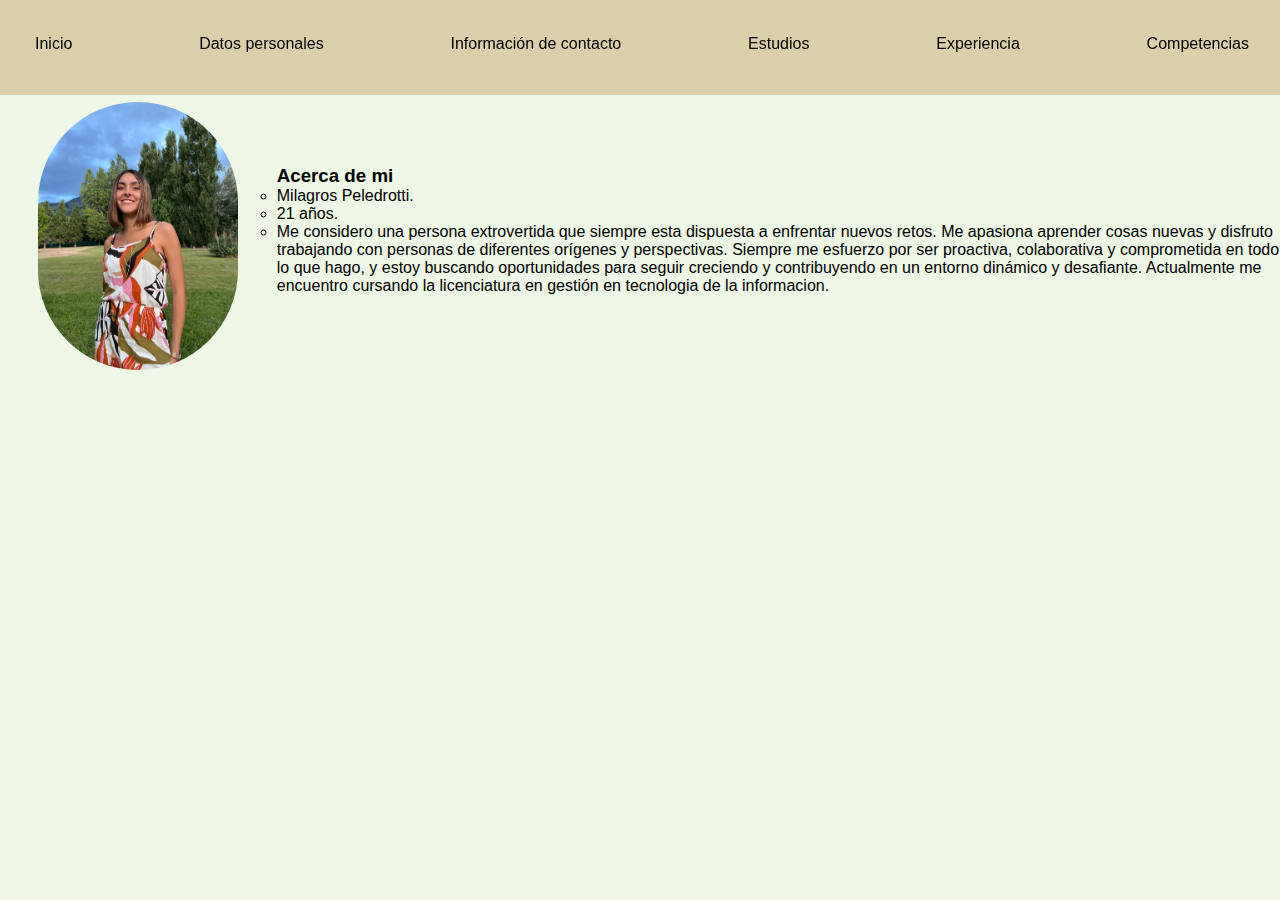
<file: index.html>
<!DOCTYPE html>
<html lang="en">
<head>
    <meta charset="UTF-8">
    <meta http-equiv="X-UA-Compatible" content="IE=edge">
    <meta name="viewport" content="width=device-width, initial-scale=1.0">
    <title>Curriculum Vitae</title>
    <link rel="stylesheet" href="style.css">
    <style>
      .contenedor {
      display: flex;
      align-items: center;
      }
    
      .contenedor img {
      margin-right: 0px;
      width: 200px;
      height: auto;
      }
      .contenedor p {
      margin-left: 0px;
      }
      

    </style>
</head>
<body>
    <h1>
      <ul class= "titulo"> </ul></h1>
    
    <div id="contenedor-principal">  
    </div>   
    <header>
        
        <nav class="nav-menu">
          <ul class="tituloinicio" class="flex" >
            <a href="inicio.html">Inicio</a>
            <a href="datospersonales.html">Datos personales</a>
            <a href="infocontacto.html">Información de contacto</a>
            <a href="estudios.html">Estudios</a>
            <a href="experiencia.html">Experiencia</a>
            <a href="competencias.html">Competencias</a>
          </ul>
        </nav>
      </header>
      <section id="inicio">
        <div class="contenedor">
            <img src="fotomili.jpeg" alt="foto Milagros">
                   
            <ul class="estiloprincipal">
              <h3>Acerca de mi</h3>
            <li>Milagros Peledrotti.</li>
            <li>21 años.</li>
            <li>Me considero una persona extrovertida que siempre esta dispuesta a enfrentar nuevos retos. Me apasiona aprender cosas nuevas y disfruto trabajando con personas de diferentes orígenes y perspectivas. Siempre me esfuerzo por ser proactiva, colaborativa y comprometida en todo lo que hago, y estoy buscando oportunidades para seguir creciendo y contribuyendo en un entorno dinámico y desafiante. Actualmente me encuentro cursando la licenciatura en gestión en tecnologia de la informacion.</li>
          </ul>
        </div>
      </section>      
      
</body>
</file>
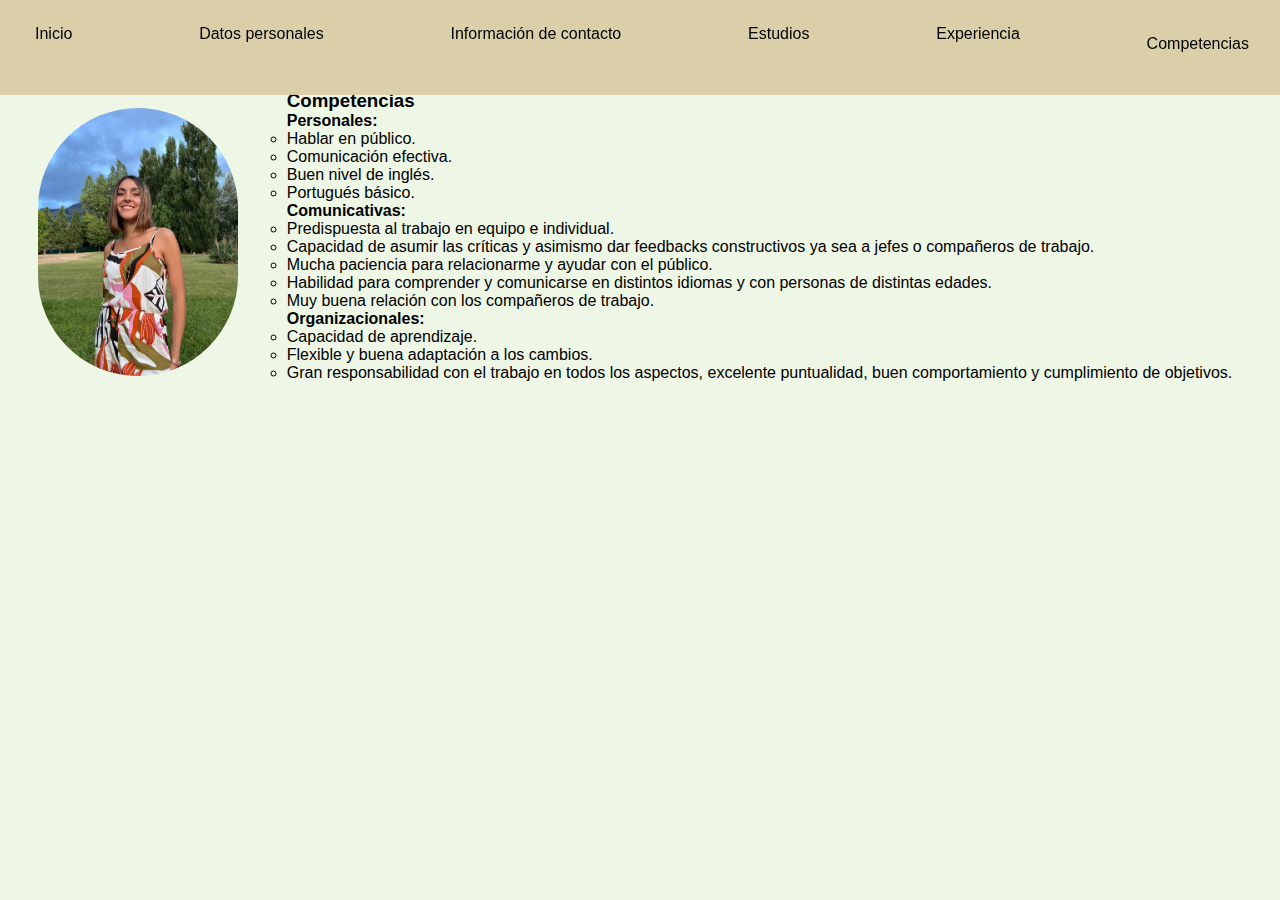
<file: competencias.html>
<!DOCTYPE html>
<html lang="en">
  <head>
    <meta charset="UTF-8">
    <meta http-equiv="X-UA-Compatible" content="IE=edge">
    <meta name="viewport" content="width=device-width, initial-scale=1.0">
    <title>Curriculum Vitae</title>
    <link rel="stylesheet" href="style.css">
    <style>
      .contenedor {
      display: flex;
      align-items: center;
      }
    
      .contenedor img {
      margin-right: 10px;
      width: 200px;
      height: auto;
      }
      .contenedor p {
      margin-left: 0px;
      }

    </style>
  </head>

  <body>
    <h1>
      <ul class= "titulo"> </ul>
    </h1>
    
    <div id="contenedor-principal"></div>   
  </body>

  <header> 
    <nav class="nav-menu">
        <ul class="tituloinicio" class="flex">
          <li><a href="inicio.html">Inicio</a></li>
          <li><a href="datospersonales.html">Datos personales</a></li>
          <li><a href="infocontacto.html">Información de contacto</a></li>
          <li><a href="estudios.html">Estudios</a></li>
          <li><a href="experiencia.html">Experiencia</a></li>
          <a href="competencias.html">Competencias</a>
        </ul>
    </nav>
</header>


    <section id="inicio">
      <div class="contenedor">
          <img src="fotomili.jpeg" alt="foto Milagros">
          <ul class="estiloprincipal">
            <h3>Competencias</h3> 

            <ul class="sin-puntos">
                <li> <h4>Personales:</h4>
                  <ul class="circulos">
                    <li>Hablar en público.</li>
                    <li>Comunicación efectiva.</li>
                    <li>Buen nivel de inglés.</li>
                    <li>Portugués básico.</li>
                  </ul>
                </li>  
                <li><h4>Comunicativas:</h4>
                    <ul class="circulos">
                      <li>Predispuesta al trabajo en equipo e individual.</li>
                      <li> Capacidad de asumir las críticas y asimismo dar feedbacks constructivos ya sea a jefes o 
                          compañeros de trabajo.
                          </li>
                      <li> Mucha paciencia para relacionarme y ayudar con el público.</li>
                      <li>Habilidad para comprender y comunicarse en distintos idiomas y con personas de distintas edades.</li>
                      <li>Muy buena relación con los compañeros de trabajo.</li>
                    </ul>
                </li>
                <li><h4>Organizacionales:</h4>
                    <ul class="circulos">
                      <li>Capacidad de aprendizaje.</li>
                      <li>Flexible y buena adaptación a los cambios.</li>
                      <li> Gran responsabilidad con el trabajo en todos los aspectos, excelente puntualidad, buen comportamiento y cumplimiento de objetivos.</li>
                    </ul>
                </li>
            </ul>           
        </div>
    </section>
  
</html>
</file>
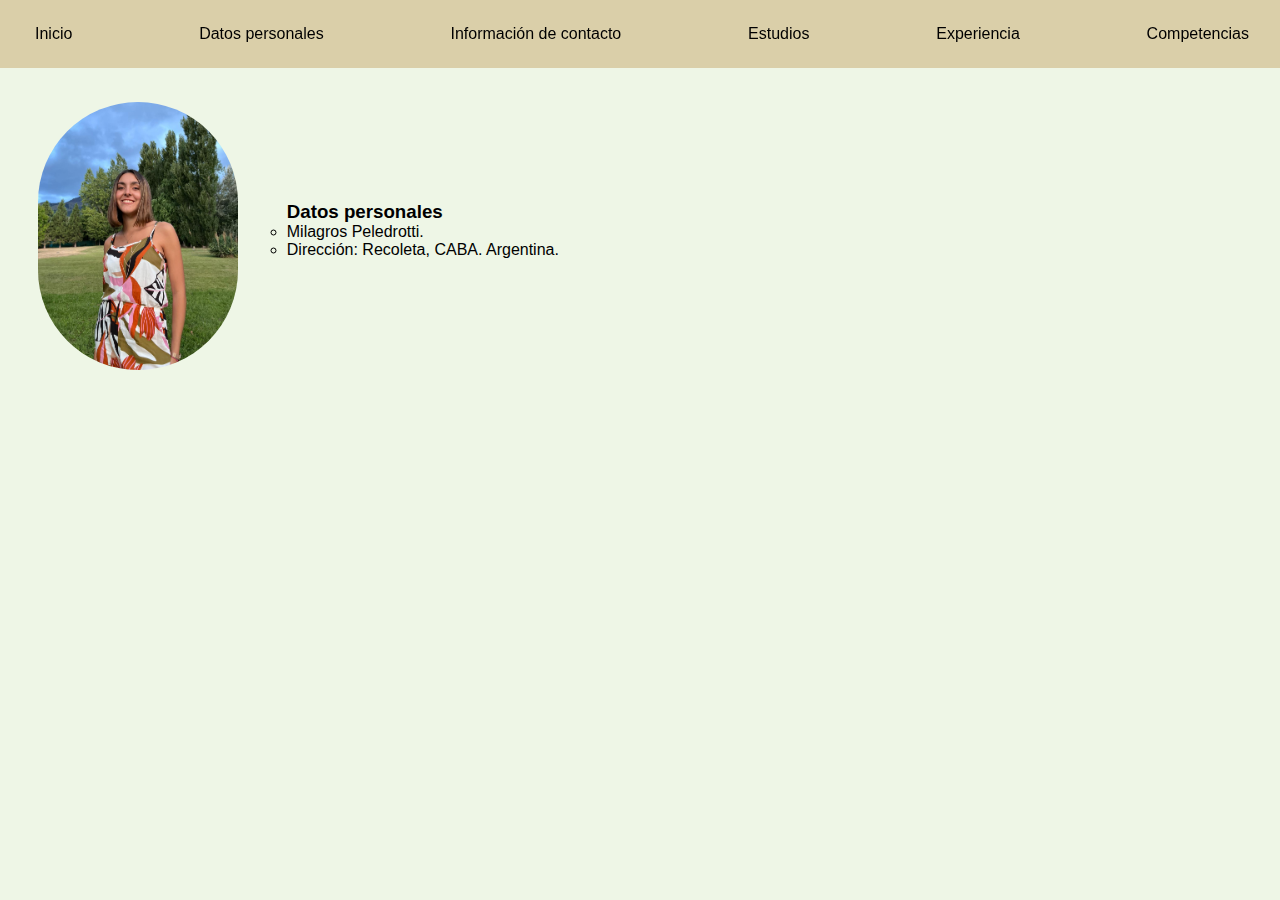
<file: datosPersonales.html>
<!DOCTYPE html>
<html lang="en">
<head>
    <meta charset="UTF-8">
    <meta http-equiv="X-UA-Compatible" content="IE=edge">
    <meta name="viewport" content="width=device-width, initial-scale=1.0">
    <title>Curriculum Vitae</title>
    <link rel="stylesheet" href="style.css">
    <style>
      .contenedor {
      display: flex;
      align-items: center;
      }
    
      .contenedor img {
      margin-right: 10px;
      width: 200px;
      height: auto;
      }
      .contenedor p {
      margin-left: 10px;
      }

    </style>
</head>
 <body>
    <h1>
      <ul class= "titulo"> </ul></h1>
    
    <div id="contenedor-principal">  
    </div>   
    <header>
        
        <nav class="nav-menu">
          <ul class="tituloinicio">
            <li><a href="inicio.html">Inicio</a></li>
            <li><a href="datospersonales.html">Datos personales</a></li>
            <li><a href="infocontacto.html">Información de contacto</a></li>
            <li><a href="estudios.html">Estudios</a></li>
            <li><a href="experiencia.html">Experiencia</a></li>
            <li><a href="competencias.html">Competencias</a></li>
          </ul>
        </nav>
      </header>
      <section id="inicio">
        
        <div class="contenedor">
            <img src="fotomili.jpeg" alt="foto Milagros">
                   
            <ul class="estiloprincipal">
              <h3>Datos personales</h3>
            
              <li>Milagros Peledrotti.</li>
              <li>Dirección: Recoleta, CABA. Argentina.</li>
            </ul>
        </div>
      </section>      
  </body>

</html>
</file>
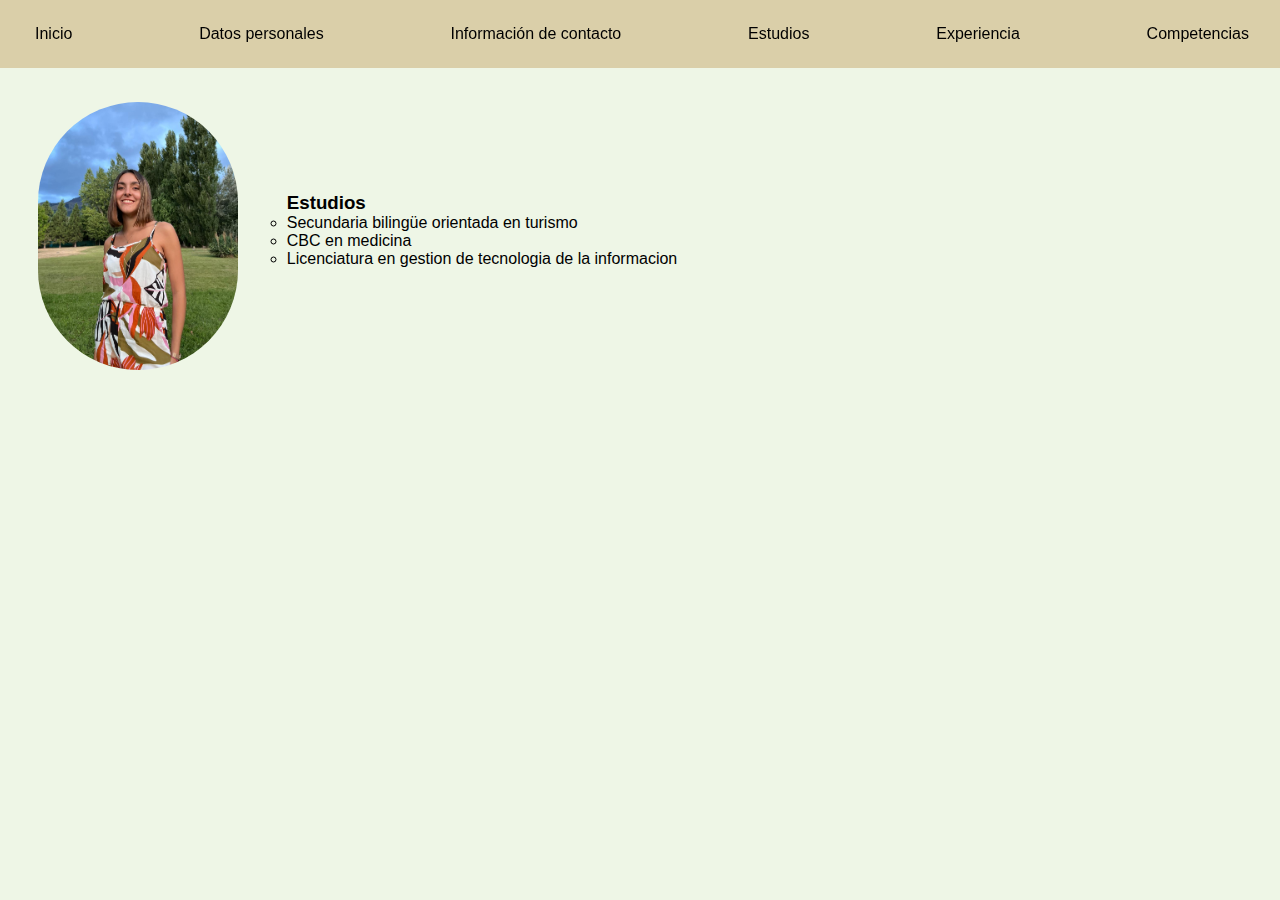
<file: estudios.html>
<!DOCTYPE html>
<html lang="en">
<head>
    <meta charset="UTF-8">
    <meta http-equiv="X-UA-Compatible" content="IE=edge">
    <meta name="viewport" content="width=device-width, initial-scale=1.0">
    <title>Curriculum Vitae</title>
    <link rel="stylesheet" href="style.css">
    <style>
      .contenedor {
      display: flex;
      align-items: center;
      }
    
      .contenedor img {
      margin-right: 10px;
      width: 200px;
      height: auto;
      }
      .contenedor p {
      margin-left: 10px;
      }

    </style>
</head>
<body>
    <h1>
      <ul class= "titulo"> </ul></h1>
    
    <div id="contenedor-principal">  
    </div>   
    <header>
        
      <nav class="nav-menu">
          <ul class="tituloinicio">
            <li><a href="inicio.html">Inicio</a></li>
            <li><a href="datospersonales.html">Datos personales</a></li>
            <li><a href="infocontacto.html">Información de contacto</a></li>
            <li><a href="estudios.html">Estudios</a></li>
            <li><a href="experiencia.html">Experiencia</a></li>
            <li><a href="competencias.html">Competencias</a></li>
          </ul>
        </nav>
      </header>
      <section id="inicio">
        <div class="contenedor">
            <img src="fotomili.jpeg" alt="foto Milagros">
                   
            <ul class="estiloprincipal">
              <h3>Estudios</h3>
              <li> Secundaria bilingüe orientada en turismo</li> 
              <li> CBC en medicina</li>
              <li> Licenciatura en gestion de tecnologia de la informacion</li>
            </ul>
        </div>
      </section>
        
  </body>
</html>
</file>
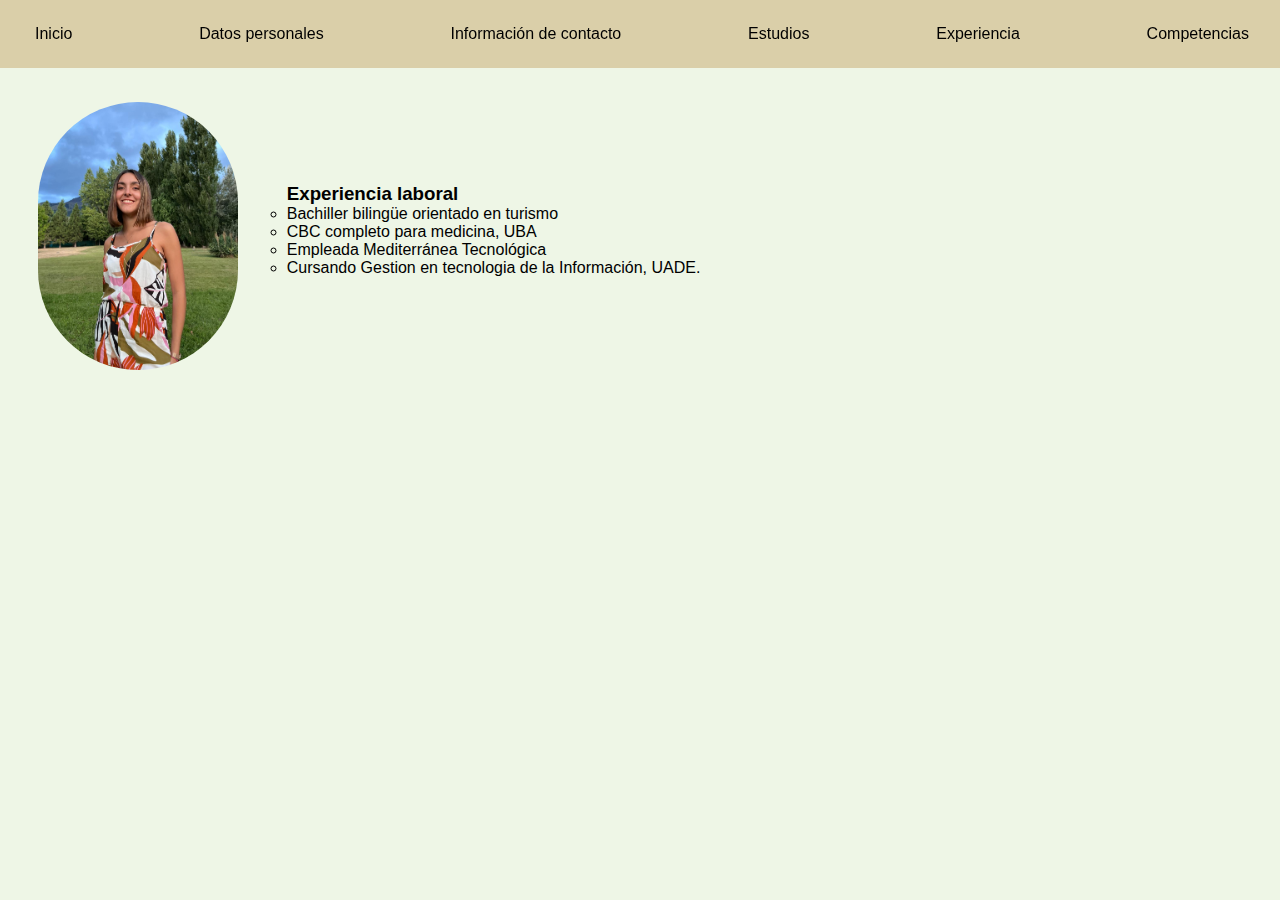
<file: experiencia.html>
<!DOCTYPE html>
<html lang="en">
<head>
    <meta charset="UTF-8">
    <meta http-equiv="X-UA-Compatible" content="IE=edge">
    <meta name="viewport" content="width=device-width, initial-scale=1.0">
    <title>Curriculum Vitae</title>
    <link rel="stylesheet" href="style.css">
    <style>
      .contenedor {
      display: flex;
      align-items: center;
      }
    
      .contenedor img {
      margin-right: 10px;
      width: 200px;
      height: auto;
      }
      .contenedor p {
      margin-left: 10px;
      }

    </style>
</head>
<body>
    <h1>
      <ul class= "titulo"> </ul></h1>
    
    <div id="contenedor-principal">  
    </div>   
    <header>
        
      <nav class="nav-menu">
          <ul class="tituloinicio">
            <li><a href="inicio.html">Inicio</a></li>
            <li><a href="datospersonales.html">Datos personales</a></li>
            <li><a href="infocontacto.html">Información de contacto</a></li>
            <li><a href="estudios.html">Estudios</a></li>
            <li><a href="experiencia.html">Experiencia</a></li>
            <li><a href="competencias.html">Competencias</a></li>
          </ul>
        </nav>
      </header>
      <section id="inicio">
        <div class="contenedor">
            <img src="fotomili.jpeg" alt="foto Milagros">
                   
            <ul class="estiloprincipal">
                <h3>Experiencia laboral</h3>
                <li>Bachiller bilingüe orientado en turismo</li>
                <li>CBC completo para medicina, UBA</li>
                <li>Empleada Mediterránea Tecnológica</li>
                <li>Cursando Gestion en tecnologia de la Información, UADE.</li>
            </ul>
        </div>
      </section>
    </body>
</html>
</file>
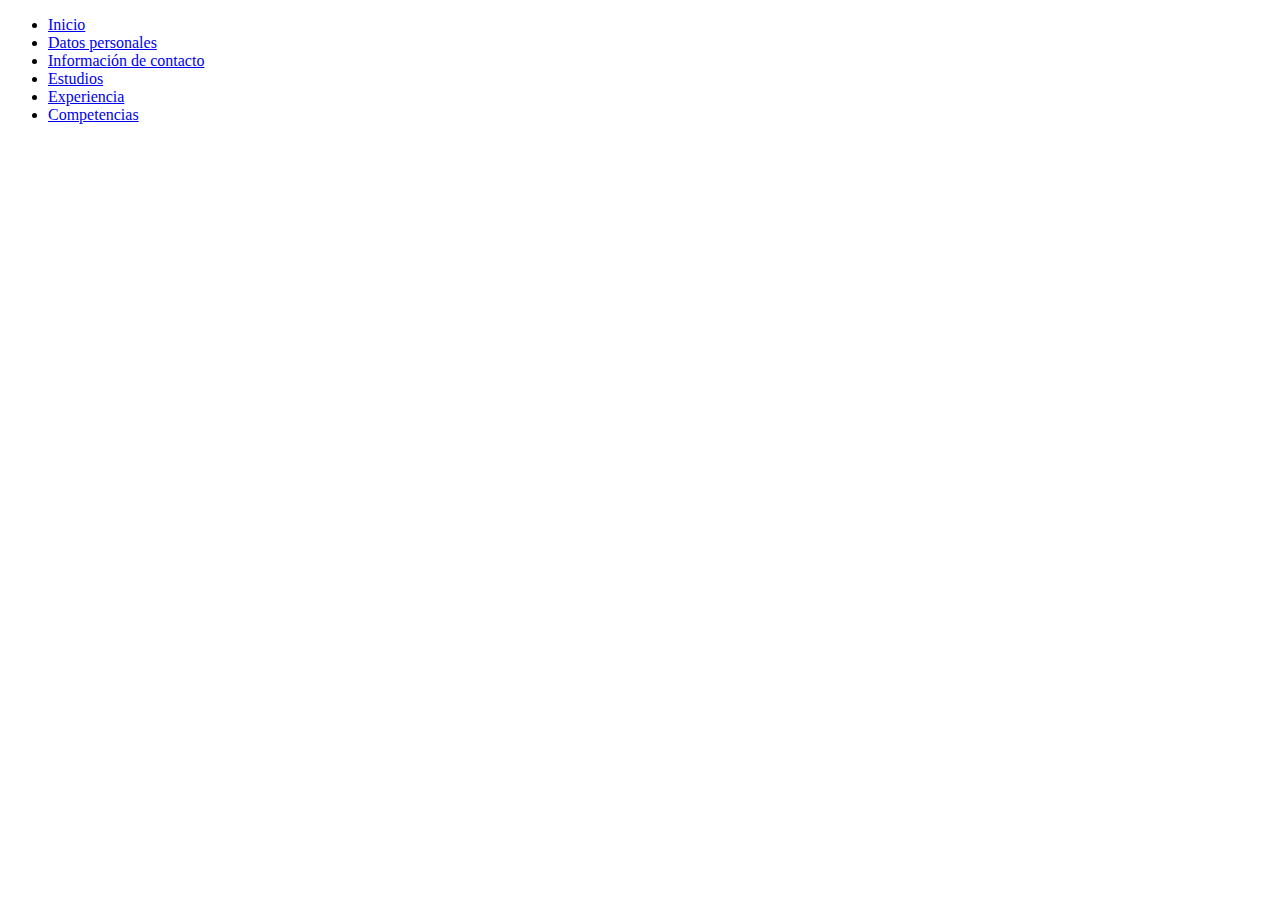
<file: header.html>
<!DOCTYPE html>
<html lang="en">
    <header>
        <nav>
            <ul>
              <li><a href="inicio.html">Inicio</a></li>
              <li><a href="datospersonales.html">Datos personales</a></li>
              <li><a href="infocontacto.html">Información de contacto</a></li>
              <li><a href="estudios.html">Estudios</a></li>
              <li><a href="experiencia.html">Experiencia</a></li>
              <li><a href="competencias.html">Competencias</a></li>
            </ul>
          </nav>
      </header>
      
      <section id="datos">
        <!-- Aquí iría la información de datos personales -->
      </section>
      
      <section id="experiencia">
        <!-- Aquí iría la información de experiencia -->
      </section>
      
      <section id="estudios">
        <!-- Aquí iría la información de estudios -->
      </section>
      
      <section id="competencias">
        <!-- Aquí iría la información de competencias -->
      </section>
      
      <section id="contacto">
        <!-- Aquí iría la información de contacto -->
      </section>
      
</html>
</file>
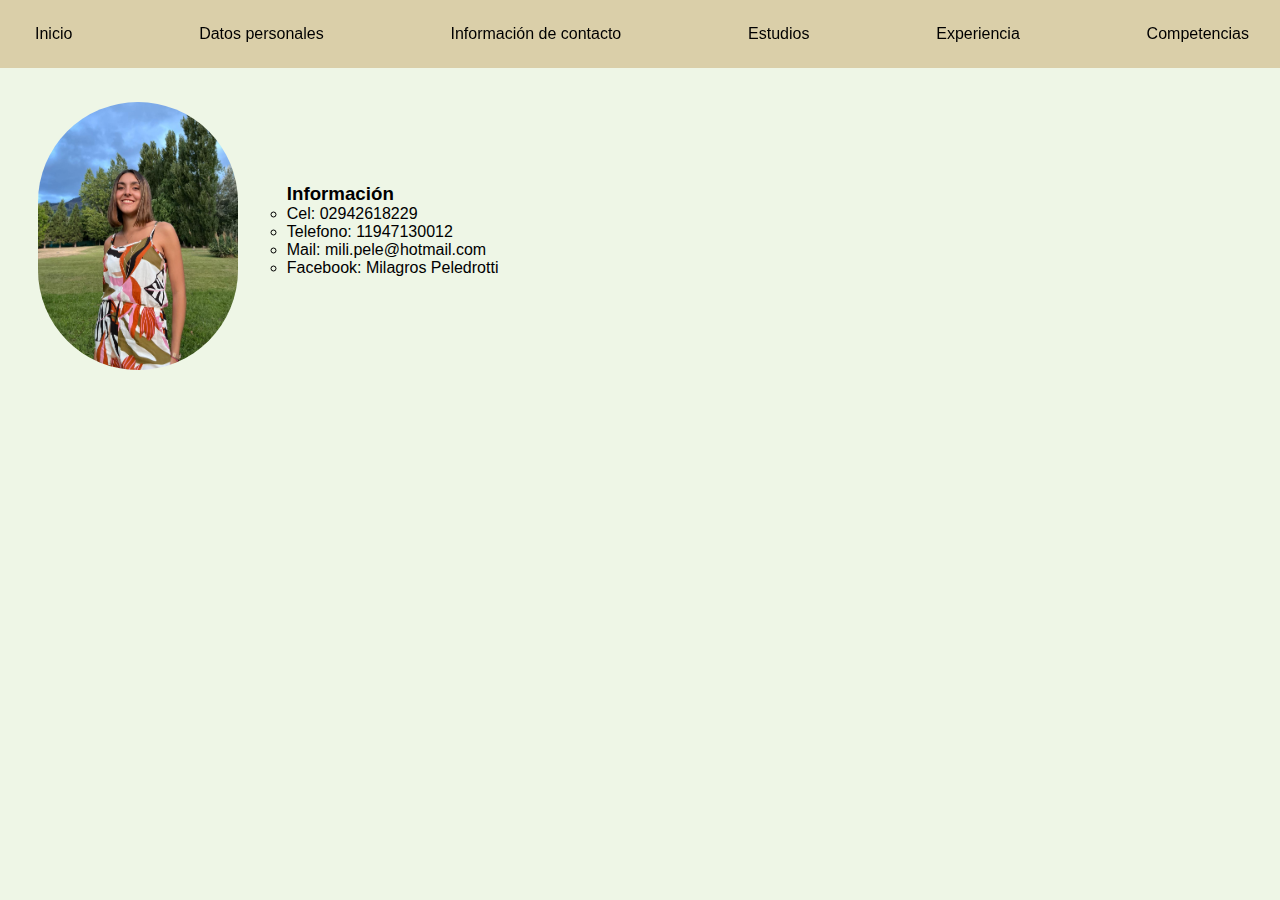
<file: infocontacto.html>
<!DOCTYPE html>
<html lang="en">
<head>
    <meta charset="UTF-8">
    <meta http-equiv="X-UA-Compatible" content="IE=edge">
    <meta name="viewport" content="width=device-width, initial-scale=1.0">
    <title>Curriculum Vitae</title>
    <link rel="stylesheet" href="style.css">
    <style>
      .contenedor {
      display: flex;
      align-items: center;
      }
    
      .contenedor img {
      margin-right: 10px;
      width: 200px;
      height: auto;
      }
      .contenedor p {
      margin-left: 10px;
      }

    </style>
</head>
<body>
    <h1>
      <ul class= "titulo"> </ul></h1>
    
    <div id="contenedor-principal">  
    </div>   
    <header>
        
        <nav class="nav-menu">
          <ul class="tituloinicio">
            <li><a href="inicio.html">Inicio</a></li>
            <li><a href="datospersonales.html">Datos personales</a></li>
            <li><a href="infocontacto.html">Información de contacto</a></li>
            <li><a href="estudios.html">Estudios</a></li>
            <li><a href="experiencia.html">Experiencia</a></li>
            <li><a href="competencias.html">Competencias</a></li>
          </ul>
        </nav>
      </header>
      <section id="inicio">
        <div class="contenedor">
            <img src="fotomili.jpeg" alt="foto Milagros">
                   
            <ul class="estiloprincipal">
                <h3>Información</h3>
                <li>Cel: 02942618229</li>
                <li>Telefono: 11947130012</li>
                <li>Mail: mili.pele@hotmail.com</li>
                <li>Facebook: Milagros Peledrotti</li>
            </ul>
        </div>
      </section>
    </body>
</html>
</file>
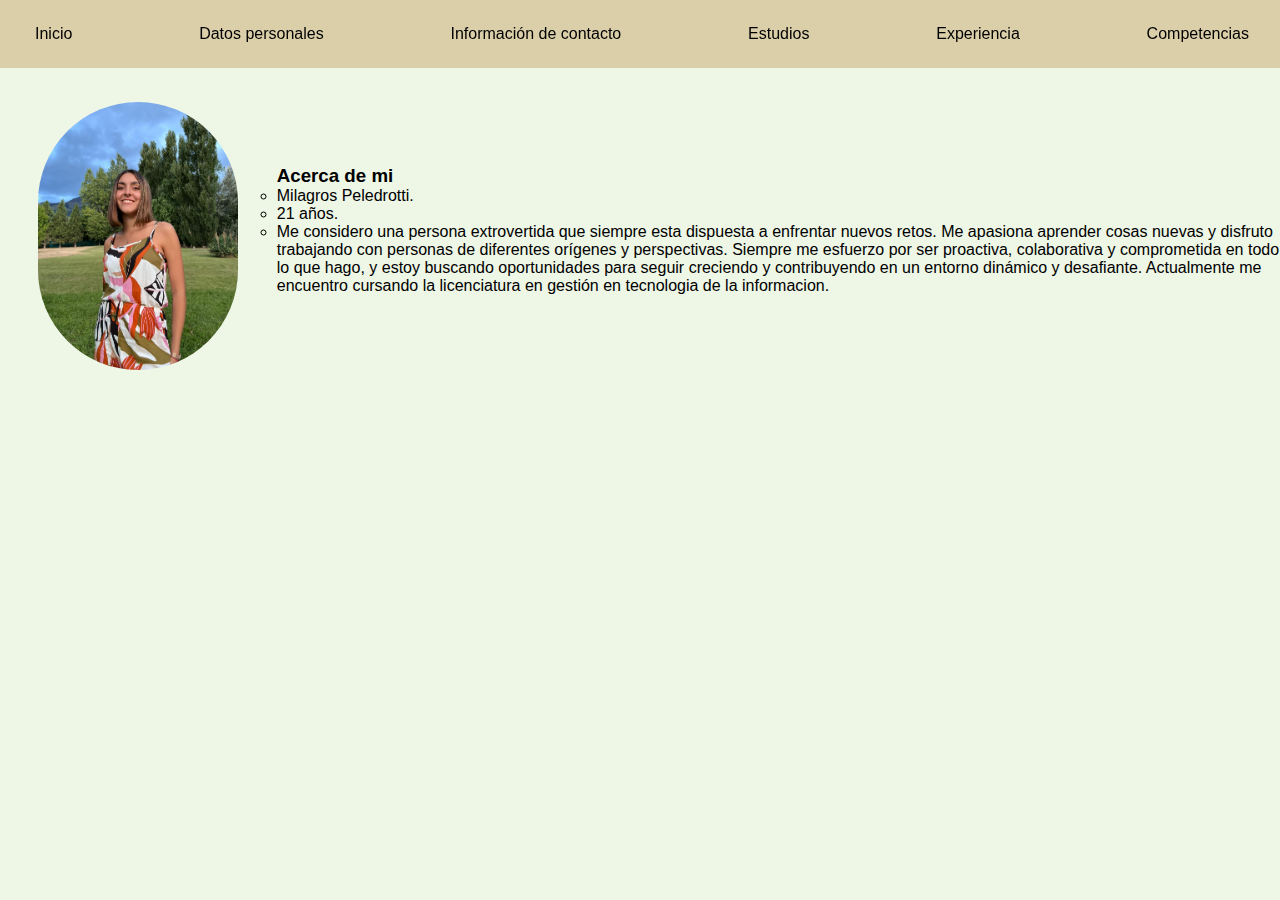
<file: inicio.html>
<!DOCTYPE html>
<html lang="en">
<head>
    <meta charset="UTF-8">
    <meta http-equiv="X-UA-Compatible" content="IE=edge">
    <meta name="viewport" content="width=device-width, initial-scale=1.0">
    <title>Curriculum Vitae</title>
    <link rel="stylesheet" href="style.css">
    <style>
      .contenedor {
      display: flex;
      align-items: center;
      }
    
      .contenedor img {
      margin-right: 0px;
      width: 200px;
      height: auto;
      }
      .contenedor p {
      margin-left: 0px;
      }
      

    </style>
</head>
<body>
    <h1>
      <ul class= "titulo"> </ul></h1>
    
    <div id="contenedor-principal">  
    </div>   
    <header>
        
        <nav class="nav-menu">
          <ul class="tituloinicio" class="flex">
            <li><a href="inicio.html">Inicio</a></li>
            <li><a href="datospersonales.html">Datos personales</a></li>
            <li><a href="infocontacto.html">Información de contacto</a></li>
            <li><a href="estudios.html">Estudios</a></li>
            <li><a href="experiencia.html">Experiencia</a></li>
            <li><a href="competencias.html">Competencias</a></li>
          </ul>
        </nav>
      </header>
      <section id="inicio">
        <div class="contenedor">
            <img src="fotomili.jpeg" alt="foto Milagros">
                   
            <ul class="estiloprincipal">
              <h3>Acerca de mi</h3>
            <li>Milagros Peledrotti.</li>
            <li>21 años.</li>
            <li>Me considero una persona extrovertida que siempre esta dispuesta a enfrentar nuevos retos. Me apasiona aprender cosas nuevas y disfruto trabajando con personas de diferentes orígenes y perspectivas. Siempre me esfuerzo por ser proactiva, colaborativa y comprometida en todo lo que hago, y estoy buscando oportunidades para seguir creciendo y contribuyendo en un entorno dinámico y desafiante. Actualmente me encuentro cursando la licenciatura en gestión en tecnologia de la informacion.</li>
          </ul>
        </div>
      </section>      
      
</body>
</file>
<file: style.css>
*{margin: 0%; padding: 0;}
body{
  background-color: #EEF6E6;
  font-size: medium;
  font-family: sans-serif;
}
h1{
  background-color: rgb(255, 255, 255);
  max-width: fit-content;
}

img{
  width: 10rem;
  height: 15rem;
  border-radius: 140px;
  margin-top: 8%;
  margin-left: 3%;
}
#contenedor-principal {
  display: flex;
 align-items:center;
 justify-content: space-around;
  width: 100%;
  margin: 0%;
  padding: 0%;
  float: left;
}

#contenedor-principal {
  float: left;
  margin-right: 10px;
  width: 200px;
  height: auto;

}

h1{ color: #000000 ;}
a{ 
  text-decoration: none !important;
}

header {

  background-color: #d8cba4ea;
  padding: 25px;
  position:fixed;
  top: 0;
  margin-left: 0%;
  margin-right: 15%;
  width: 96.4%;
  justify-content: space-around;
  z-index: 1;
}

nav ul {
  list-style: none;

  padding: 5;
  display: flex;
  justify-content: space-between;
}

nav li {
  margin-left: 0%;
}

nav a {
  margin: 10px;
  color: #000;
  font-weight: 545px;
  text-decoration: none;
  padding-bottom: 5px;
  border-bottom: 2px solid transparent;
}

nav a:hover {
  margin: 10;
  border-bottom-color: #000;
  
}

.estiloinicio {
  list-style-type: circle;
}
.sin-puntos {
  list-style: none;
  font-style: arial;
}
.circulos{
  list-style-type: circle;
  ;
}
.datos{
  margin-top: 10%;
}
.estiloprincipal {
  list-style: circle;
  margin-left: 3%;
  margin-top: 7%;
}
#contenedor-secundario {
  display: flex;
 align-items:center;
 justify-content: left;
  width: 100%;
  padding: 0%;
  float: left;
}
.contenedor {
  display: flex;
  align-items: center;
  margin-left: auto;
}

.contenedor img {
  margin-right: 10;
  width: 200px;
  height: auto;
}

.contenedor p {
  margin-left: 10px;
}

.flex{
  display: flex;
  justify-content: space-around;
}
@media (max-width:768px){
  .header {
    position:fixed;
    top: 0%;
    width: 100%;
  }

  .nav-menu ul{
    display:block;
    position:static;
    top:initial;
    width: 100%;
    left: initial;
    height: auto;
  }
  .nav-menu ul a{
    font-size: 100%;
    justify-content: initial;
    align-self: initial;
  }
}
</file>
